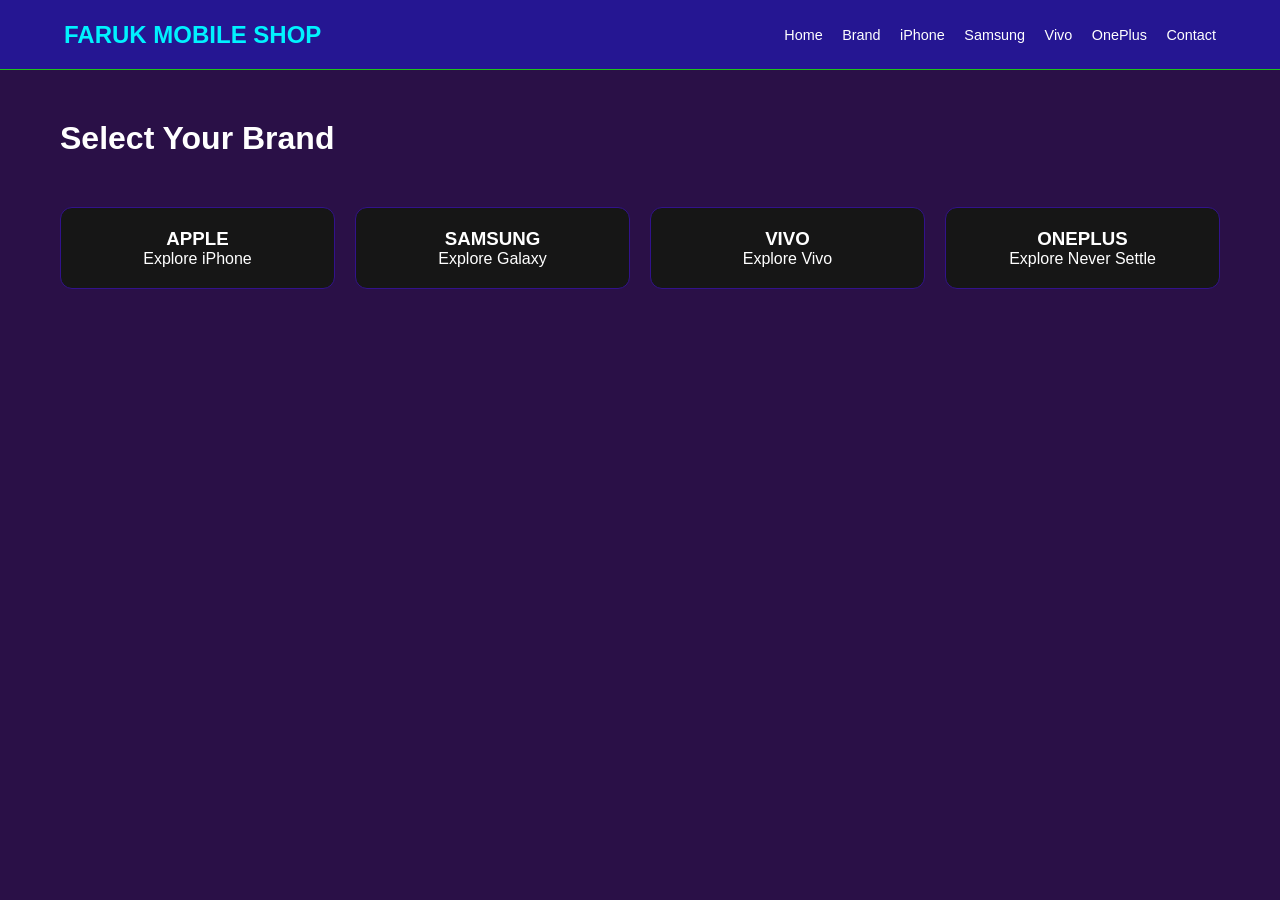
<file: brand.html>
<!DOCTYPE html>
<html>
<head>
    <link rel="stylesheet" href="style.css">
    <title>Brands | Faruk Mobile Tech</title>
</head>
<body>
    <nav>
        <div class="logo">Faruk Mobile Shop</div>
        <div class="nav-links">
            <a href="index.html">Home</a> 
            <a href="brand.html">Brand</a>
             <a href="iphone.html">iPhone</a> 
             <a href="samsung.html">Samsung</a>
              <a href="vivo.html">Vivo</a>
               <a href="oneplus.html">OnePlus</a> 
               <a href="contact.html">Contact</a>
            </div>
    </nav>
    <div class="container">
        <h1>Select Your Brand</h1>
        <div class="product-grid" style="margin-top: 50px;">
            <div class="product-card" onclick="location.href='iphone.html'" style="cursor:pointer;"><h3>APPLE</h3><p>Explore iPhone</p></div>
            <div class="product-card" onclick="location.href='samsung.html'" style="cursor:pointer;"><h3>SAMSUNG</h3><p>Explore Galaxy</p></div>
            <div class="product-card" onclick="location.href='vivo.html'" style="cursor:pointer;"><h3>VIVO</h3><p>Explore Vivo</p></div>
            <div class="product-card" onclick="location.href='oneplus.html'" style="cursor:pointer;"><h3>ONEPLUS</h3><p>Explore Never Settle</p></div>
        </div>
    </div>
</body>
</html>
</file>
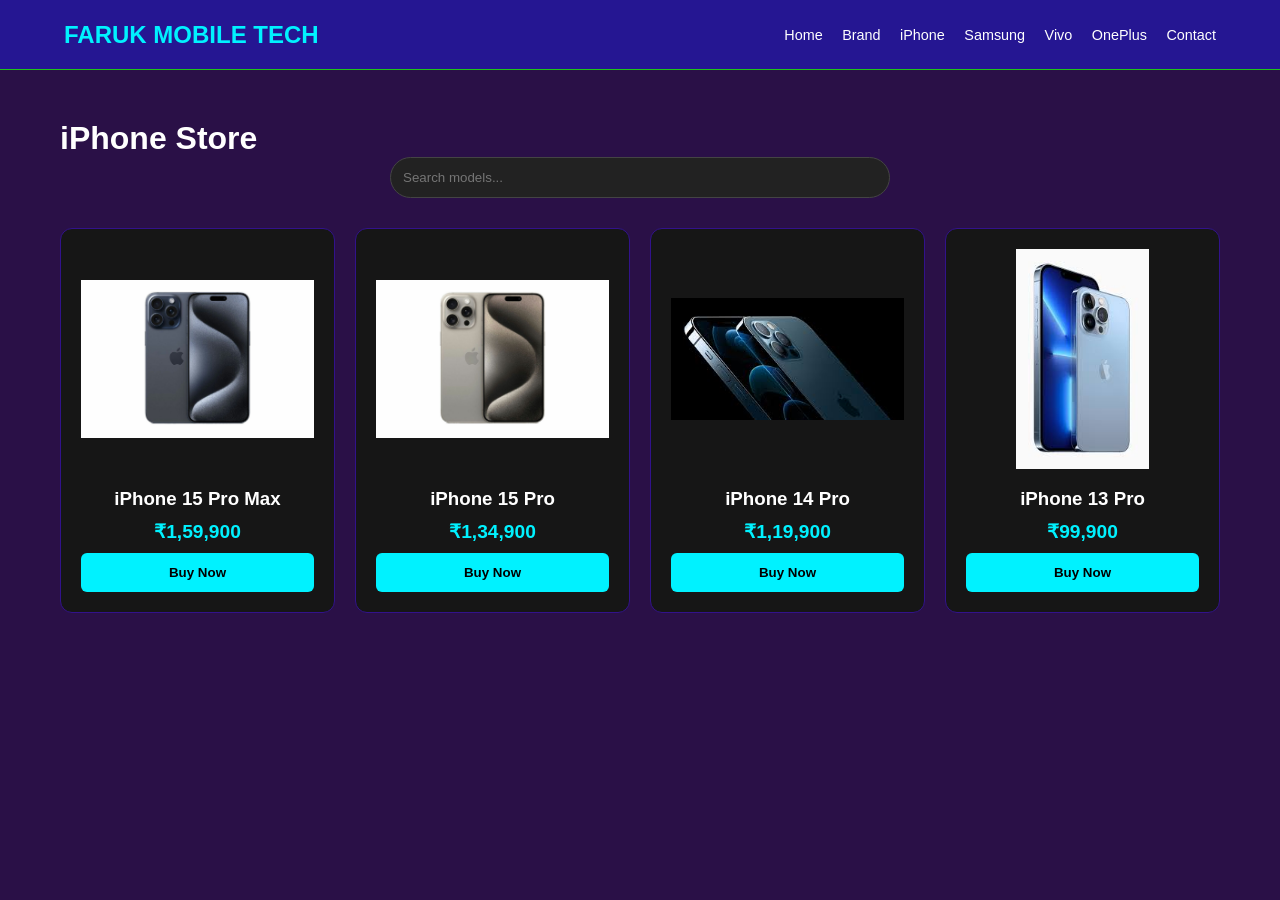
<file: iphone.html>
<!DOCTYPE html>
<html>
<head>
    <link rel="stylesheet" href="style.css">
    <title>iPhone Store</title>
</head>
<body>
    <nav><div class="logo">Faruk Mobile Tech</div><div class="nav-links">
        <a href="index.html">Home</a> 
        <a href="brand.html">Brand</a>
         <a href="iphone.html">iPhone</a>
          <a href="samsung.html">Samsung</a>
           <a href="vivo.html">Vivo</a>
            <a href="oneplus.html">OnePlus</a> 
            <a href="contact.html">Contact</a>
        </div>
    </nav>

    <div class="container">
         <!--This is a iphone-->
        <h1>iPhone Store</h1>
        <input type="text" id="searchPhones" class="search-box" placeholder="Search models...">
        <div class="product-grid">
            <div class="product-card"><img src="iphone-15pro-max.jpg">
                <h3>iPhone 15 Pro Max</h3>
                <p class="price">₹1,59,900</p>
                <button class="buy-btn" onclick="buyProduct('iPhone 15 Pro Max')">Buy Now</button>
            </div>

            <div class="product-card"><img src="iphone-15pro.jpg">
                <h3>iPhone 15 Pro</h3>
                <p class="price">₹1,34,900</p>
                <button class="buy-btn" onclick="buyProduct('iPhone 15 Pro')">Buy Now</button>
            </div>

            <div class="product-card"><img src="iphone-14pro.jpg">
                <h3>iPhone 14 Pro</h3>
                <p class="price">₹1,19,900</p>
                <button class="buy-btn" onclick="buyProduct('iPhone 14 Pro')">Buy Now</button>
            </div>

            <div class="product-card"><img src="iphone-13pro.jpg">
                <h3>iPhone 13 Pro</h3>
                <p class="price">₹99,900</p>
                <button class="buy-btn" onclick="buyProduct('iPhone 13 Pro')">Buy Now</button>
            </div>

        </div>
    </div>
    <script src="script.js"></script>
</body>
</html>
</file>
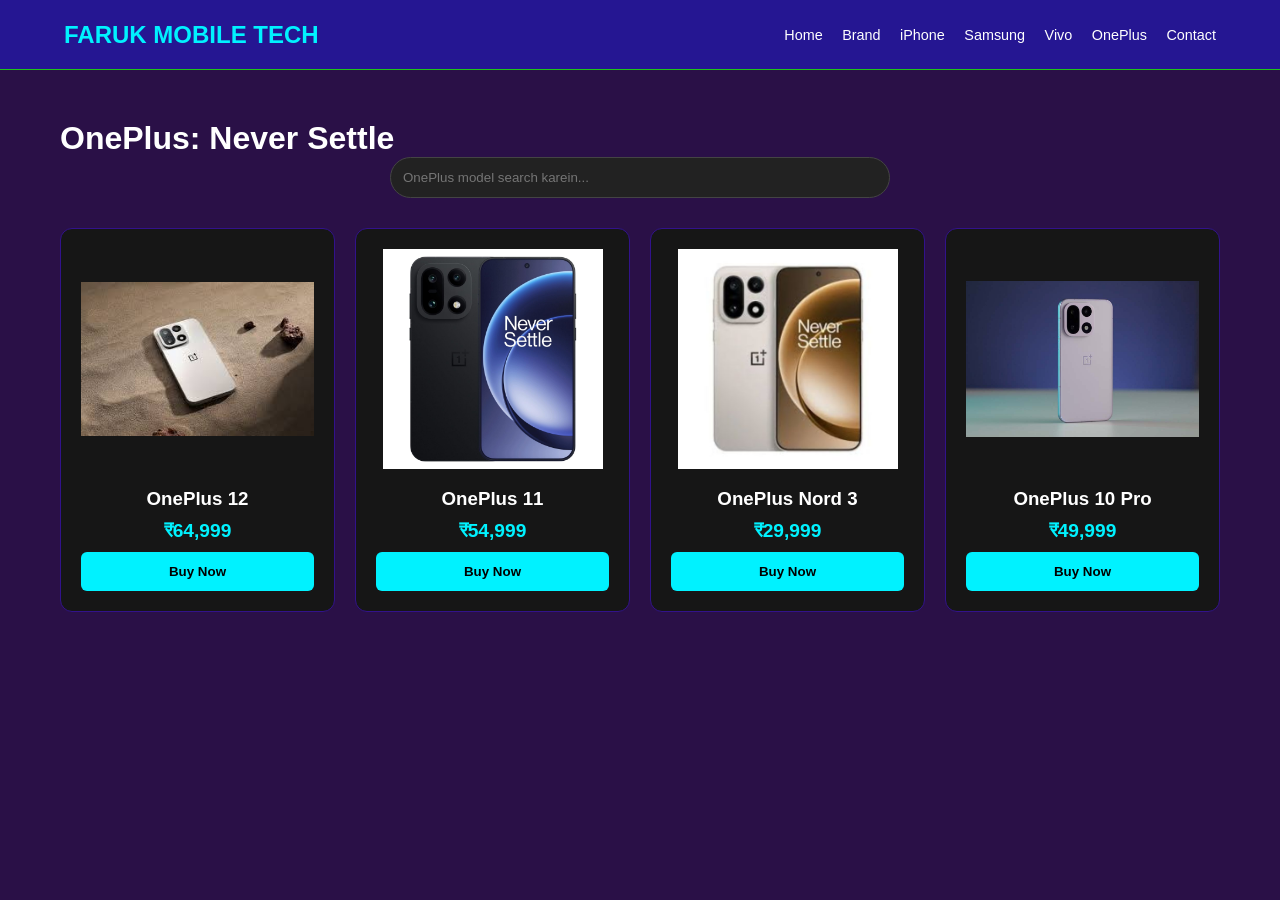
<file: oneplus.html>
<!DOCTYPE html>
<html lang="hi">
<head>
    <meta charset="UTF-8">
    <meta name="viewport" content="width=device-width, initial-scale=1.0">
    <link rel="stylesheet" href="style.css">
    <title>OnePlus Store | Faruk Mobile Tech</title>
</head>
<body>
    <nav>
        <div class="logo">Faruk Mobile Tech</div>
        <div class="nav-links">
            <a href="index.html">Home</a>
            <a href="brand.html">Brand</a>
            <a href="iphone.html">iPhone</a>
            <a href="samsung.html">Samsung</a>
            <a href="vivo.html">Vivo</a>
            <a href="oneplus.html">OnePlus</a>
            <a href="contact.html">Contact</a>
        </div>
    </nav>

    <div class="container">
         <!--This is a samsung-->
        <h1>OnePlus: Never Settle</h1>
        <input type="text" id="searchPhones" class="search-box" placeholder="OnePlus model search karein...">
        
        <div class="product-grid">
            <div class="product-card">
                <img src="oneplus-13.jpg" alt="OnePlus 12">
                <h3>OnePlus 12</h3>
                <p class="price">₹64,999</p>
                <button class="buy-btn" onclick="buyProduct('OnePlus 12')">Buy Now</button>
            </div>
            <div class="product-card">
                <img src="oneplus-14.jpg" alt="OnePlus 11">
                <h3>OnePlus 11</h3>
                <p class="price">₹54,999</p>
                <button class="buy-btn" onclick="buyProduct('OnePlus 11')">Buy Now</button>
            </div>
            <div class="product-card">
                <img src="oneplus-15.jpg" alt="OnePlus Nord 3">
                <h3>OnePlus Nord 3</h3>
                <p class="price">₹29,999</p>
                <button class="buy-btn" onclick="buyProduct('OnePlus Nord 3')">Buy Now</button>
            </div>
            <div class="product-card">
                <img src="oneplus-16.jpg" alt="OnePlus 10 Pro">
                <h3>OnePlus 10 Pro</h3>
                <p class="price">₹49,999</p>
                <button class="buy-btn" onclick="buyProduct('OnePlus 10 Pro')">Buy Now</button>
            </div>
        </div>
    </div>

    <script src="script.js"></script>
</body>
</html>
</file>
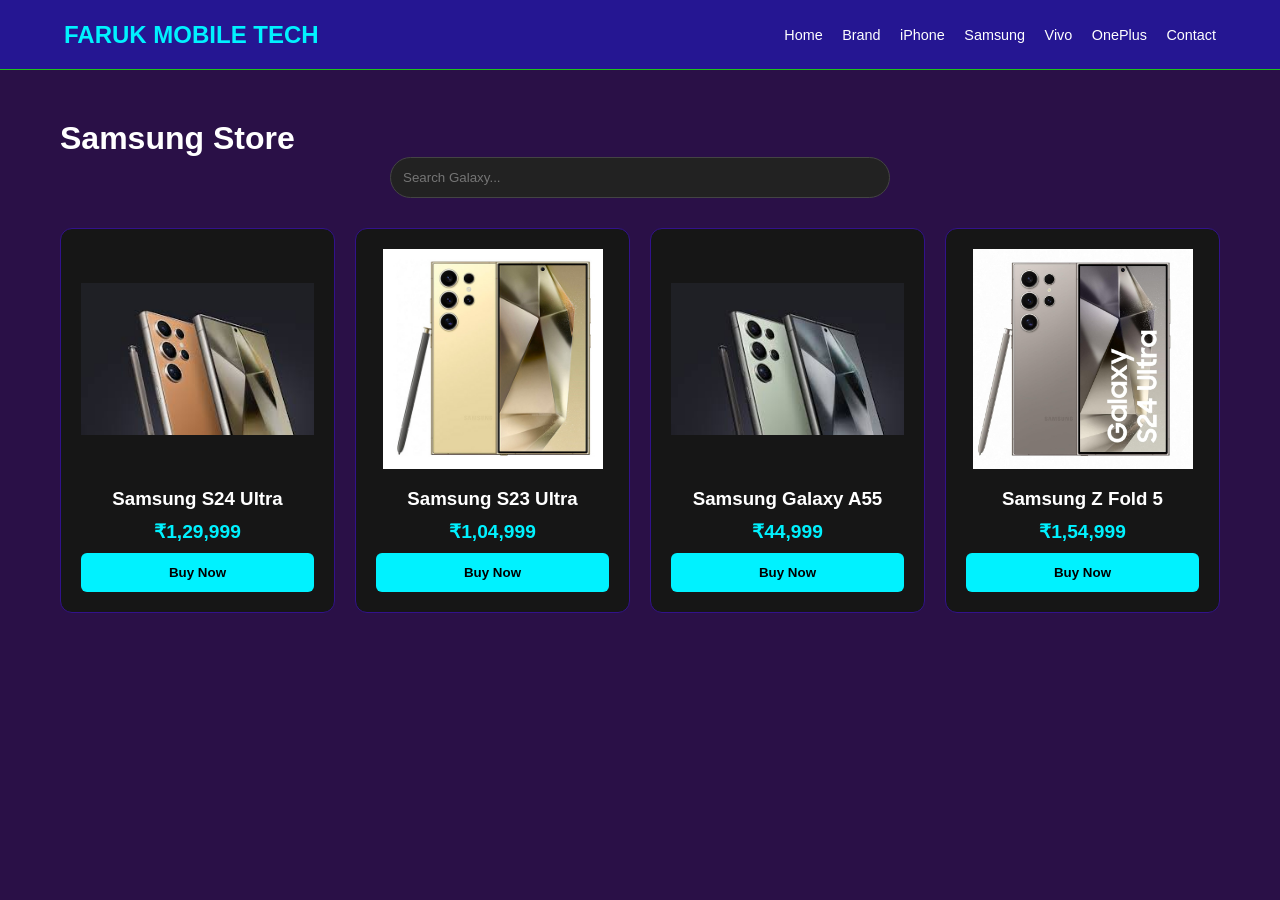
<file: samsung.html>
<!DOCTYPE html>
<html>
<head><link rel="stylesheet" href="style.css"><title>Samsung Store</title></head>
<body>
    <nav><div class="logo">Faruk Mobile Tech</div><div class="nav-links">
        <a href="index.html">Home</a>
         <a href="brand.html">Brand</a> 
         <a href="iphone.html">iPhone</a> 
         <a href="samsung.html">Samsung</a>
          <a href="vivo.html">Vivo</a> 
          <a href="oneplus.html">OnePlus</a> 
          <a href="contact.html">Contact</a>
        </div></nav>

    <div class="container">
        <!--This is a samsung-->
        <h1>Samsung Store</h1>
        <input type="text" id="searchPhones" class="search-box" placeholder="Search Galaxy...">
        <div class="product-grid">
            <div class="product-card"><img src="samsung-s23.jpg"><h3>Samsung S24 Ultra</h3><p class="price">₹1,29,999</p>
                <button class="buy-btn" onclick="buyProduct('Samsung S24 Ultra')">Buy Now</button></div>
            <div class="product-card"><img src="samsung-s24.jpg"><h3>Samsung S23 Ultra</h3><p class="price">₹1,04,999</p>
                <button class="buy-btn" onclick="buyProduct('Samsung S23 Ultra')">Buy Now</button></div>
            <div class="product-card"><img src="samsung-s25.jpg"><h3>Samsung Galaxy A55</h3><p class="price">₹44,999</p>
                <button class="buy-btn" onclick="buyProduct('Samsung Galaxy A55')">Buy Now</button></div>
            <div class="product-card"><img src="samsung-s26.jpg"><h3>Samsung Z Fold 5</h3><p class="price">₹1,54,999</p>
                <button class="buy-btn" onclick="buyProduct('Samsung Z Fold 5')">Buy Now</button></div>
        </div>
    </div>
    <script src="script.js"></script>
</body>
</html>
</file>
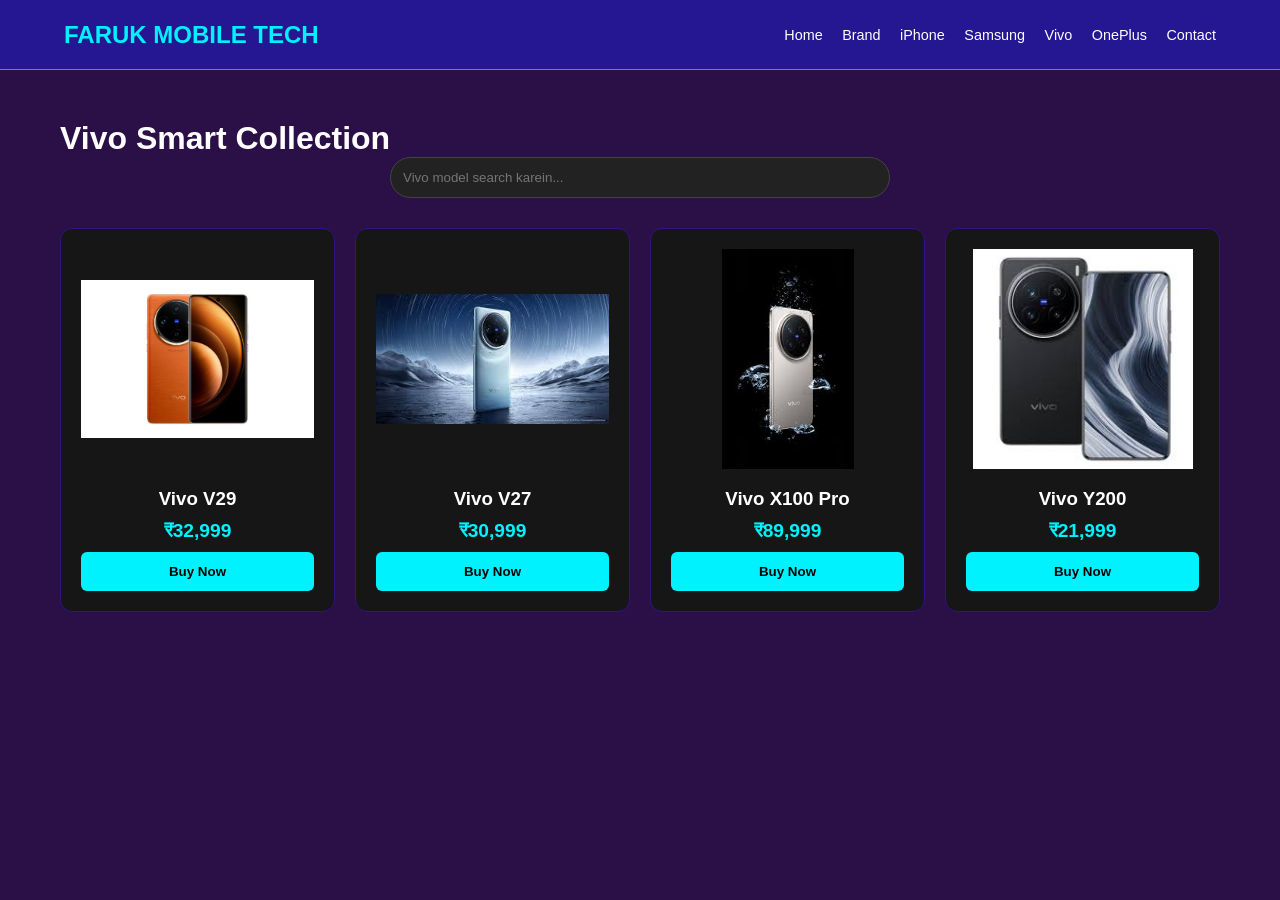
<file: vivo.html>
<!DOCTYPE html>
<html lang="hi">
<head>
    <meta charset="UTF-8">
    <meta name="viewport" content="width=device-width, initial-scale=1.0">
    <link rel="stylesheet" href="style.css">
    <title>Vivo Store | Faruk Mobile Tech</title>
</head>
<body>
    <nav>
        <div class="logo">Faruk Mobile Tech</div>
        <div class="nav-links">
            <a href="index.html">Home</a>
            <a href="brand.html">Brand</a>
            <a href="iphone.html">iPhone</a>
            <a href="samsung.html">Samsung</a>
            <a href="vivo.html">Vivo</a>
            <a href="oneplus.html">OnePlus</a>
            <a href="contact.html">Contact</a>
        </div>
    </nav>

    <div class="container">
        
        <h1>Vivo Smart Collection</h1>
        <input type="text" id="searchPhones" class="search-box" placeholder="Vivo model search karein...">
        
        <div class="product-grid">
            <div class="product-card">
                <img src="vivo-x100.jpg" alt="Vivo V29">
                <h3>Vivo V29</h3>
                <p class="price">₹32,999</p>
                <button class="buy-btn" onclick="buyProduct('Vivo V29')">Buy Now</button>
            </div>
            <div class="product-card">
                <img src="vivo-x100pro.jpg" alt="Vivo V27">
                <h3>Vivo V27</h3>
                <p class="price">₹30,999</p>
                <button class="buy-btn" onclick="buyProduct('Vivo V27')">Buy Now</button>
            </div>
            <div class="product-card">
                <img src="vivo-x200.jpg" alt="Vivo X100">
                <h3>Vivo X100 Pro</h3>
                <p class="price">₹89,999</p>
                <button class="buy-btn" onclick="buyProduct('Vivo X100 Pro')">Buy Now</button>
            </div>
            <div class="product-card">
                <img src="vivo-x200pro.jpg" alt="Vivo Y200">
                <h3>Vivo Y200</h3>
                <p class="price">₹21,999</p>
                <button class="buy-btn" onclick="buyProduct('Vivo Y200')">Buy Now</button>
            </div>
        </div>
    </div>

    <script src="script.js"></script>
</body>
</html>
</file>
<file: style.css>
:root {
    --bg: #2a1047;
    --card: #161616;
    --neon: #00f2ff;
    --text: #ffffff;
}
* { margin: 0;
     padding: 0;
      box-sizing: border-box; 
      font-family: 'Segoe UI', sans-serif; }


body { 
    background: var(--bg);
     color: var(--text);
      padding-top: 70px; }

nav {
    position: fixed; top: 0; width: 100%; height: 70px;
    background: rgba(37, 24, 151, 0.95); display: flex;
    justify-content: space-between; 
    align-items: center;
    padding: 0 5%; border-bottom: 1px solid #1fc419; z-index: 1000;
}
.logo { 
    font-size: 1.5rem; font-weight: bold; color: var(--neon); text-transform: uppercase; }
.nav-links a { color: white; text-decoration: none; margin-left: 15px; font-size: 0.9rem; transition: 0.3s; }
.nav-links a:hover { color: var(--neon); }
.container { max-width: 1200px; margin: 30px auto; padding: 20px; }
.product-grid { display: grid; grid-template-columns: repeat(auto-fill, minmax(250px, 1fr)); gap: 20px; }
.product-card { background: var(--card); padding: 20px; border-radius: 12px; text-align: center; border: 1px solid #32128b; transition: 0.3s; }
.product-card:hover { border-color: var(--neon); transform: translateY(-5px); box-shadow: 0 5px 15px rgba(25, 168, 20, 0.1); }
.product-card img { width: 100%; height: 220px; object-fit: contain; margin-bottom: 15px; }
.price { color: var(--neon); font-size: 1.2rem; font-weight: bold; margin: 10px 0; }
.buy-btn { background: var(--neon); border: none; padding: 12px; border-radius: 6px; cursor: pointer; font-weight: bold; width: 100%; transition: 0.3s; }
.buy-btn:hover { background: #fff; }
.search-box { width: 100%; max-width: 500px; display: block; margin: 0 auto 30px; padding: 12px; background: #222; border: 1px solid #444; color: white; border-radius: 25px; outline: none; }
</file>
